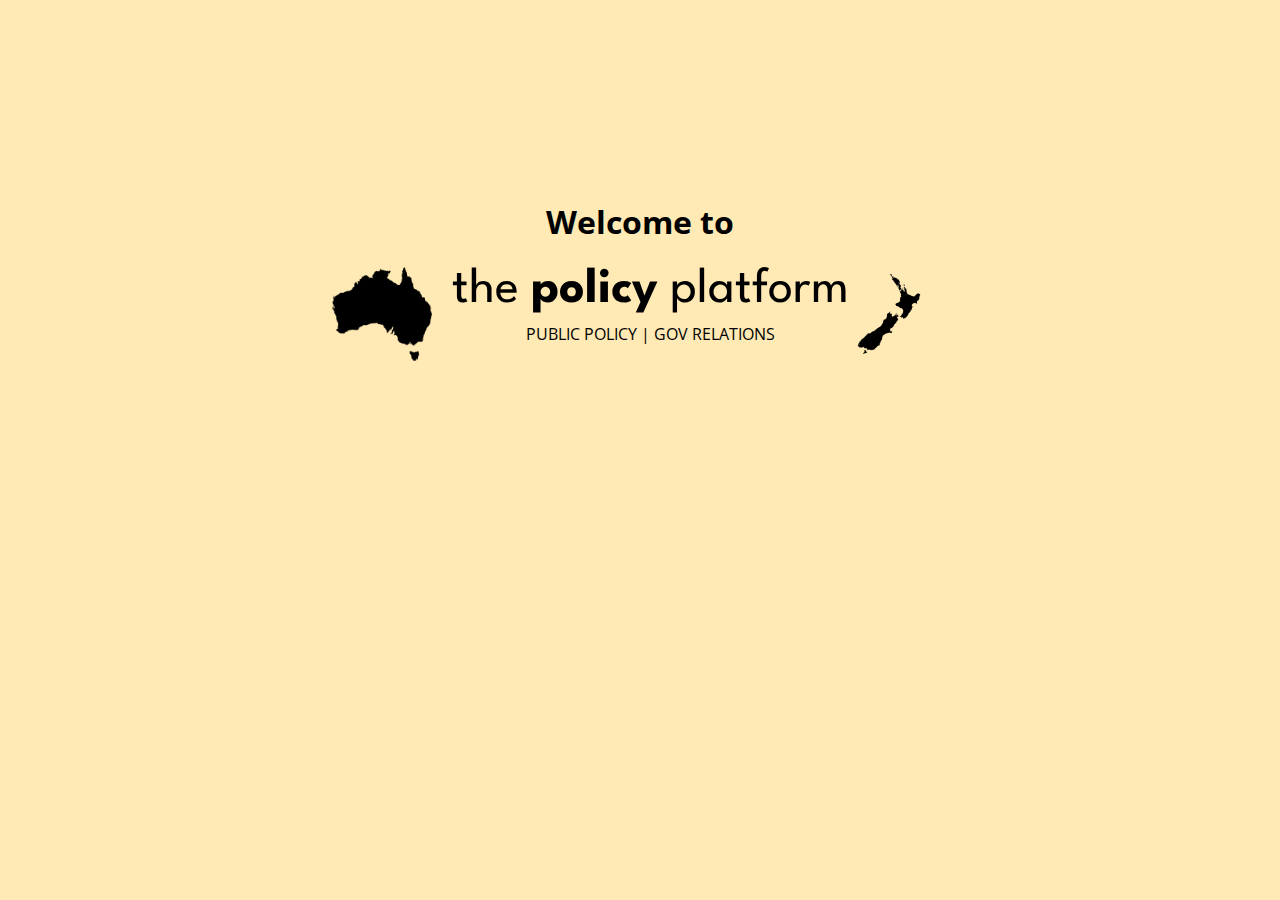
<file: index.html>
<!DOCTYPE html>
<html lang="en">
<head>
    <meta charset="UTF-8">
    <meta name="viewport" content="width=device-width, initial-scale=1.0">
    <link href="https://fonts.googleapis.com/css2?family=League+Spartan&family=Open+Sans&display=swap" rel="stylesheet">
    <link rel="stylesheet" href="styles.css"> <!-- Link to your external CSS file -->
    <title>Home</title>
</head>
<body>

<h1 class="welcomeH">Welcome to</h1>
    <div class="banner-container">
        <img src="AustraliaMap.png" alt="Australia Map" class="logo-image"> <!-- Replace with the correct path to your image -->
        <div class="banner">
            <a href="https://www.thepolicyplatform.com" class="banner-link">
                <span class="brand-name">the</span>
                <span class="brand-name highlight">policy</span>
                <span class="brand-name">platform</span>
            </a>
            <p class="tagline">PUBLIC POLICY | GOV RELATIONS</p>
		</div>
		<img src="NZMap.png" alt="New Zealand Map" class="logo-imageNZ">
    </div>
	
	
	
	<!--
	<div>
	<h1>Subscribe</h1>

	<form action="process_form.php" method="post">
        <label for="email">Email:</label>
        <input type="email" id="email" name="email" required>
        <button type="submit">Submit</button>
    </form>
</div>
-->
</body>
</html>
</file>
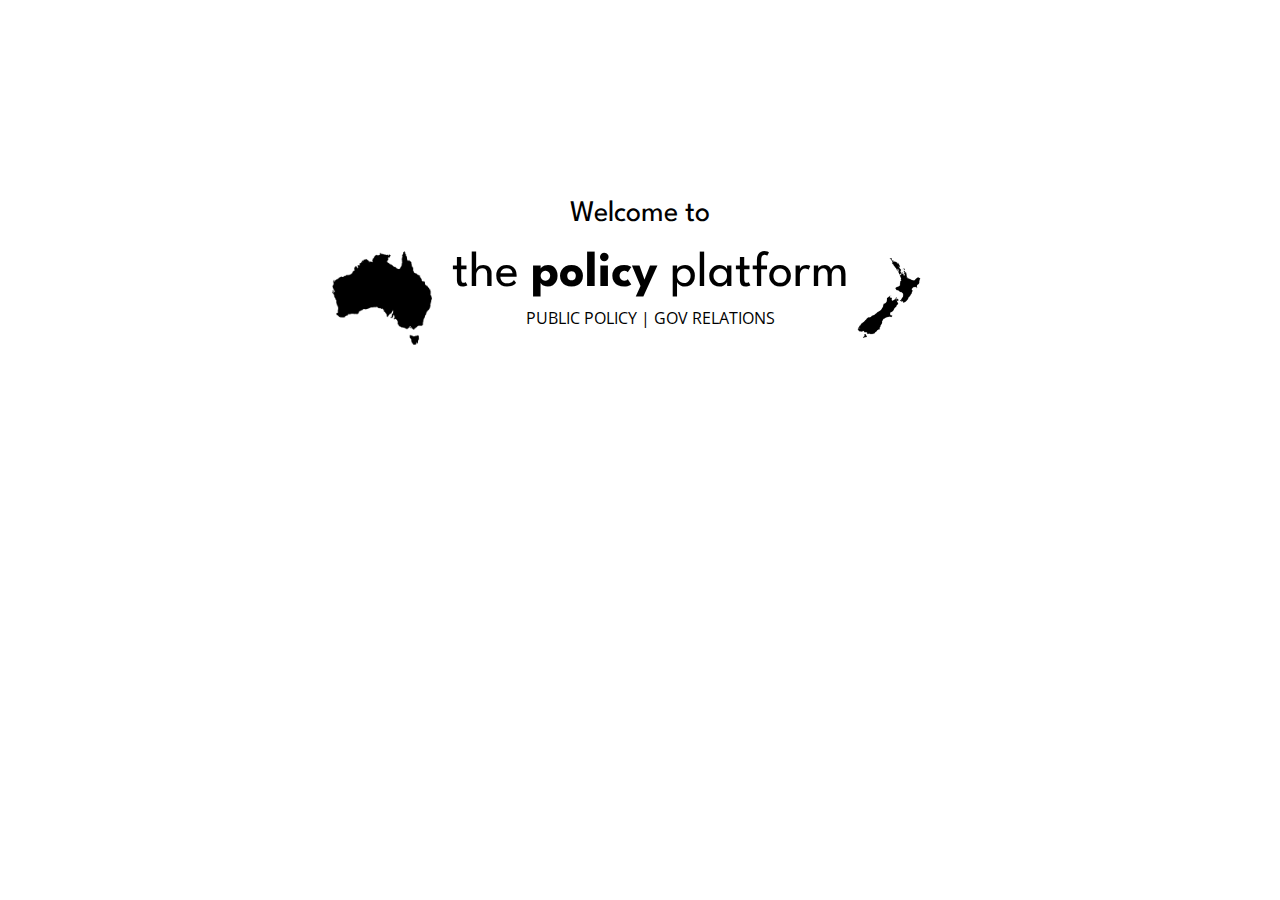
<file: test.html>
<!DOCTYPE html>
<html lang="en">
<head>
    <meta charset="UTF-8">
    <meta name="viewport" content="width=device-width, initial-scale=1.0">
    <link href="https://fonts.googleapis.com/css2?family=League+Spartan&family=Open+Sans&display=swap" rel="stylesheet">
   <!--  <link rel="stylesheet" href="styles.css"> <!-- Link to your external CSS file -->
    <title>Home</title>
</head>
<body>

<div style="font-size:30px; font-family: 'League Spartan', sans-serif; display: block; margin-top: 200px; text-align: center;">Welcome to </div>


    <div style="margin-top: 20px;  display: flex;
	justify-content: center;
    align-items: center; ">
        <img src="AustraliaMap.png" alt="Australia Map" style=" width: 100px; /* Set your desired width */
    height: auto; /* Maintain aspect ratio */
    margin-right: 20px; /* Space between image and banner text */"> <!-- Replace with the correct path to your image -->
        <div >
            <a href="https://www.thepolicyplatform.com" style="text-decoration: none;  /* No underline for the link */
    color: #000000; /* Font color */
    font-family: 'League Spartan', sans-serif; /* Brand name font */
    font-size: 50px; /* Size of the brand name */">
                <span style="text-align:center;">the</span>
                <span style="font-weight: bold; text-align:center;">policy</span>
                <span style="text-align:center;">platform</span>
            </a>
            <p style=" font-family: 'Open Sans', sans-serif; /* Tagline font */
    font-size: 16px; /* Size of tagline */
    color: #000000; /* Tagline color */
    margin-top: 10px; /* Spacing above the tagline */
	text-align: center; ">PUBLIC POLICY | GOV RELATIONS</p>
		</div>
		<img src="NZMap.png" alt="New Zealand Map" style=" width: 80px; /* Set your desired width */
    height: auto; /* Maintain aspect ratio */
    margin-right: 20px;">
    </div>
	
	
	
	<!--
	<div>
	<h1>Subscribe</h1>

	<form action="process_form.php" method="post">
        <label for="email">Email:</label>
        <input type="email" id="email" name="email" required>
        <button type="submit">Submit</button>
    </form>
</div>
-->
</body>
</html>
</file>
<file: styles.css>
body {
    background-color: #ffe9b4; /* Background color */
    font-family: 'Open Sans', sans-serif; /* Fallback font */
    margin: 0;
 /*    display: flex;
  
    align-items: center;
    justify-content: center;
    height: 100vh; /* Full viewport height */
	*/
}


.welcomeH {
 display: block;
margin-top: 200px;
 text-align: center;
   
}

.banner-container {
    display: flex;
	justify-content: center;
    align-items: center; /* Align items vertically in the center */
}

.logo-image {
    width: 100px; /* Set your desired width */
    height: auto; /* Maintain aspect ratio */
    margin-right: 20px; /* Space between image and banner text */
}

.logo-imageNZ {
    width: 80px; /* Set your desired width */
    height: auto; /* Maintain aspect ratio */
    margin-right: 20px; /* Space between image and banner text */
}

.banner {
/*    text-align: left;  Align text to the left for better look */
}

.banner-link {
    text-decoration: none;  /* No underline for the link */
    color: #000000; /* Font color */
    font-family: 'League Spartan', sans-serif; /* Brand name font */
    font-size: 50px; /* Size of the brand name */
}

.brand-name.highlight {
    font-weight: bold; /* Highlight for 'policy' */
}

.tagline {
    font-family: 'Open Sans', sans-serif; /* Tagline font */
    font-size: 16px; /* Size of tagline */
    color: #000000; /* Tagline color */
    margin-top: 10px; /* Spacing above the tagline */
	text-align: center; 
}
</file>
